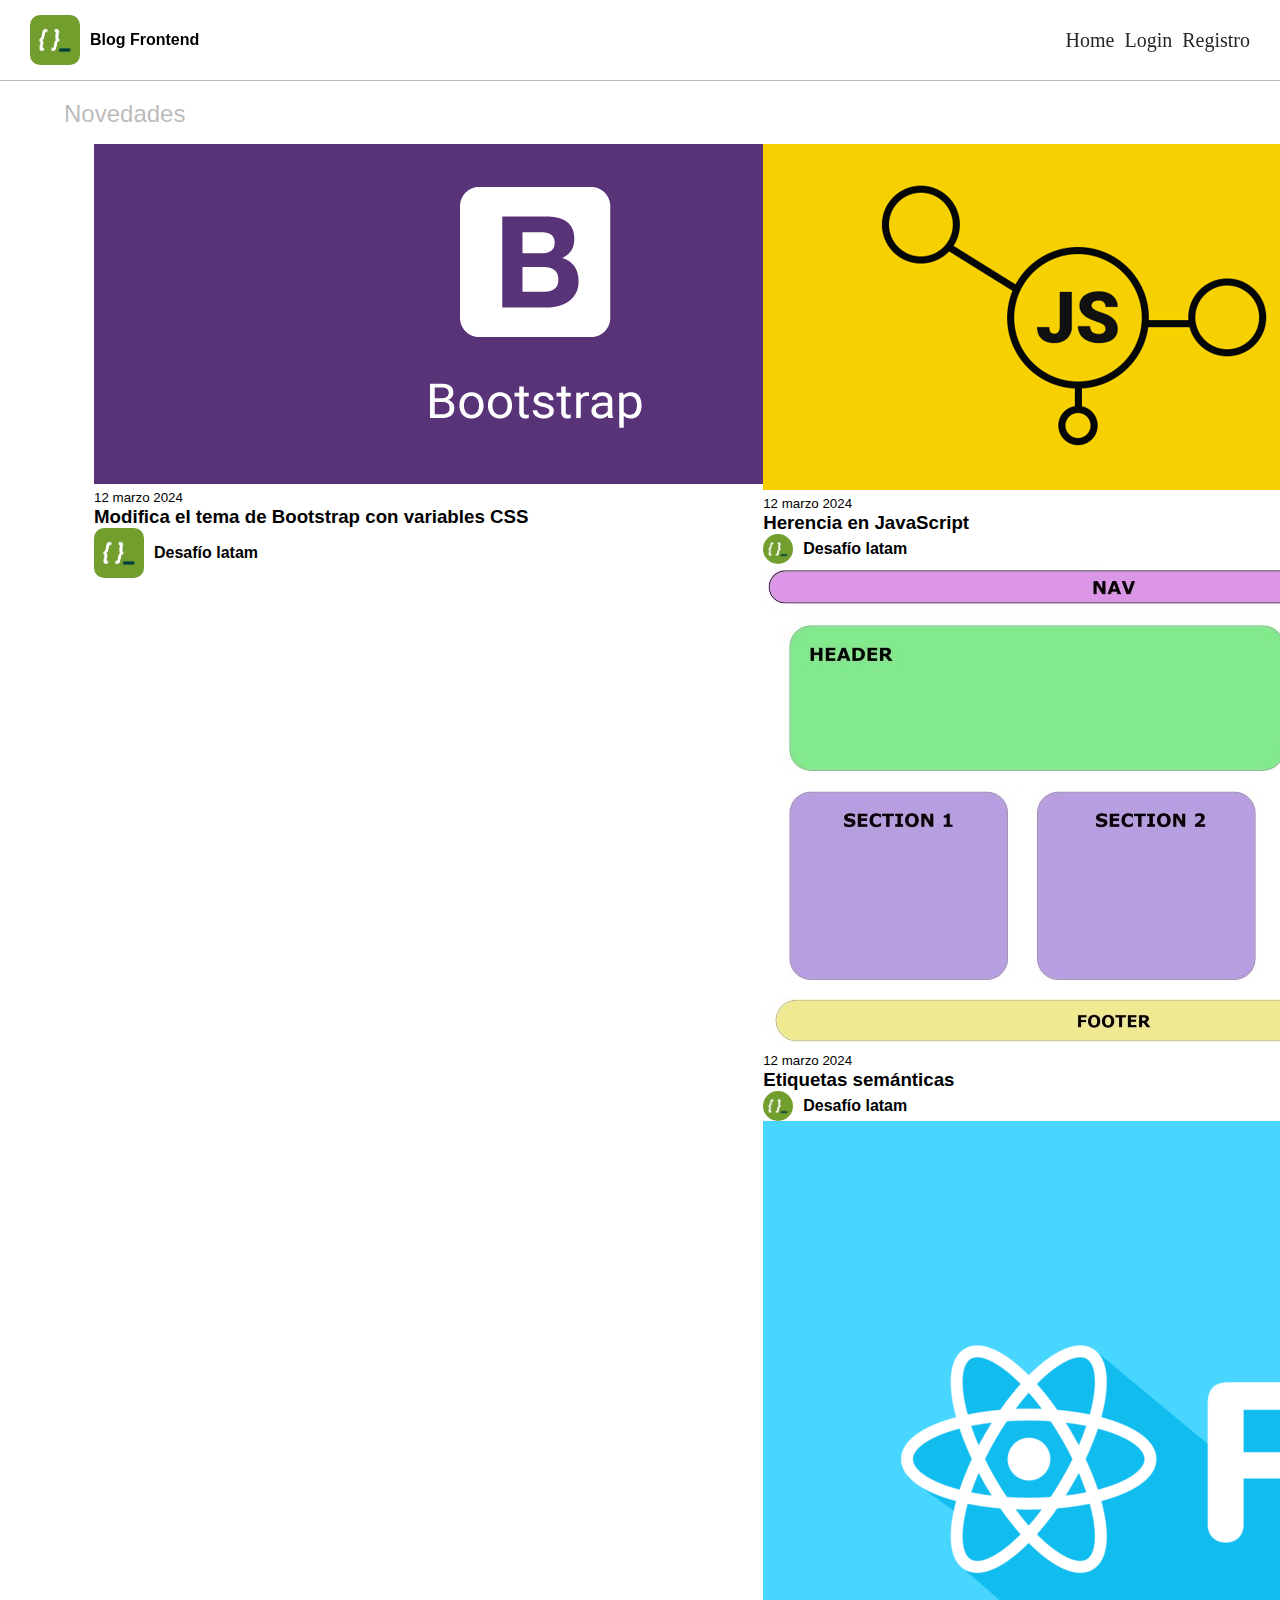
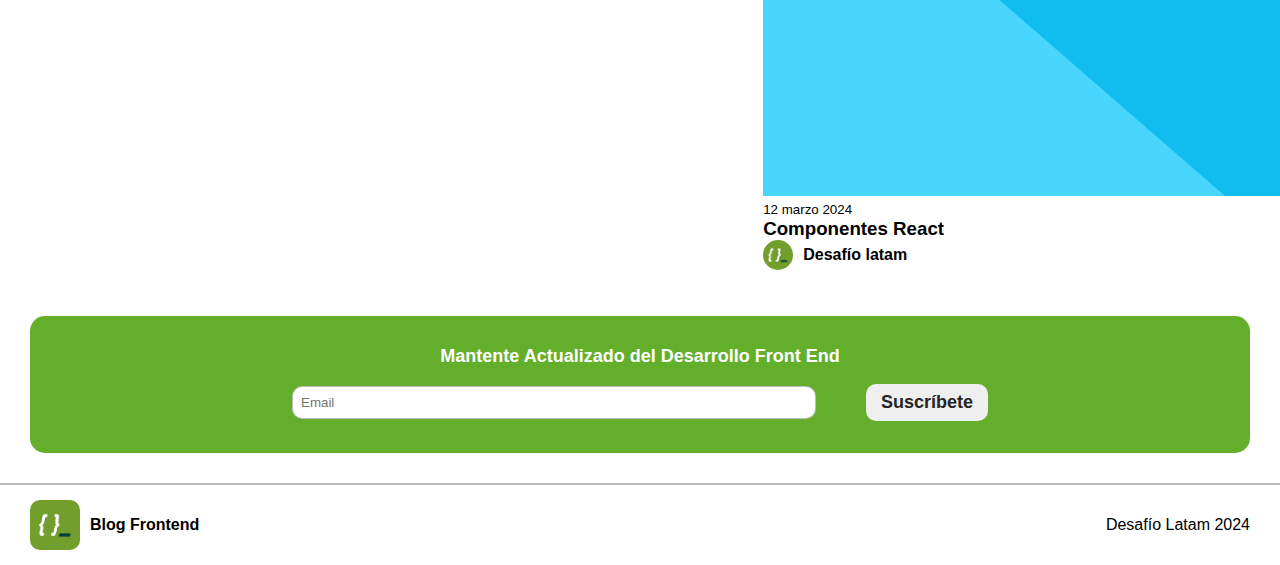
<file: index.html>
<!DOCTYPE html>
<html lang="en">

<head>
    <meta charset="UTF-8">
    <meta name="viewport" content="width=device-width, initial-scale=1.0">
    <title>Blog - FrontEnd</title>

    <link rel="stylesheet" href="./assets/css/main.css">

</head>

<body>

    <header class="header">
        <div class="logo">
            <img class="logo__imagen" src="./assets/img/logos/adl.png" alt="ADL">
            <span class="logo__brand"><strong>Blog Frontend</strong></span>
        </div>
        <div class="header__container-list">
            <ul class="lista-nav">
                <li class="lista-nav__item">
                    <a class="lista-nav__link" href="./">Home</a>
                </li>
                <li class="lista-nav__item">
                    <a class="lista-nav__link" href="./login.html">Login</a>
                </li>
                <li class="lista-nav__item">
                    <a class="lista-nav__link" href="./registro.html">Registro</a>
                </li>
            </ul>
        </div>
    </header>

    <main class="main-home">
        <section class="novedades">
            <h2 class="novedades__titulo">Novedades</h2>
            <div class="novedades__contenedor-posts">
                <div class="novedades__container-post-actual">
                    <div class="card">
                        <div class="card__header">
                            <a href="./post_bootstrap.html">
                                <img class="card__imagen" src="./assets/img/posts/bootstrap.png" alt="Post boostrap">
                            </a>

                        </div>
                        <div class="card__body">
                            <small class="card__fecha">12 marzo 2024</small>
                            <h3 class="card__titulo">Modifica el tema de Bootstrap con variables CSS</h3>
                            <div class="logo">
                                <img class="logo__imagen" src="./assets/img/logos/adl.png" alt="ADL">
                                <span class="logo__brand"><strong>Desafío latam</strong></span>
                            </div>
                        </div>
                    </div>
                </div>
                <div class="novedades__container-posts-anteriores">
                    <div class="card card--horizontal">
                        <div class="card__header">
                            <img class="card__imagen" src="./assets/img/posts/Herencia-JS.png" alt="Herencia">
                        </div>
                        <div class="card__body">
                            <small class="card__fecha">12 marzo 2024</small>
                            <h3 class="card__titulo">Herencia en JavaScript</h3>
                            <div class="logo">
                                <img class="logo__imagen logo__imagen--small" src="./assets/img/logos/adl.png"
                                    alt="ADL">
                                <span class="logo__brand"><strong>Desafío latam</strong></span>
                            </div>
                        </div>
                    </div>
                    <div class="card card--horizontal">
                        <div class="card__header">
                            <img class="card__imagen" src="./assets/img/posts/Etiquetas-semánticas-HTML.png" alt="HTML Semántico">
                        </div>
                        <div class="card__body">
                            <small class="card__fecha">12 marzo 2024</small>
                            <h3 class="card__titulo">Etiquetas semánticas</h3>
                            <div class="logo">
                                <img class="logo__imagen logo__imagen--small" src="./assets/img/logos/adl.png"
                                    alt="ADL">
                                <span class="logo__brand"><strong>Desafío latam</strong></span>
                            </div>
                        </div>
                    </div>
                    <div class="card card--horizontal">
                        <div class="card__header">
                            <img class="card__imagen" src="./assets/img/posts/reactComponents.png" alt="React">
                        </div>
                        <div class="card__body">
                            <small class="card__fecha">12 marzo 2024</small>
                            <h3 class="card__titulo">Componentes React</h3>
                            <div class="logo">
                                <img class="logo__imagen logo__imagen--small" src="./assets/img/logos/adl.png" alt="ADL">
                                <span class="logo__brand"><strong>Desafío latam</strong></span>
                            </div>
                        </div>
                    </div>
                </div>
            </div>
        </section>
        <section class="newsletter">
            <div class="container">
                <p class="newsletter__text">Mantente Actualizado del Desarrollo Front End</p>
                <form class="newsletter__form">
                    <input class="input" type="email" name="email" placeholder="Email" required>
                    <button class="btn btn--news"><a href="/">Suscríbete</a></button>
                </form>
            </div>
        </section>
    </main>

    <footer class="footer">
        <div class="logo">
            <img class="logo__imagen" src="./assets/img/logos/adl.png" alt="ADL">
            <span class="logo__brand"><strong>Blog Frontend</strong></span>
            <p class="footer__text">Desafío Latam 2024</p>
        </div>
    </footer>

</body>

</html>
</file>
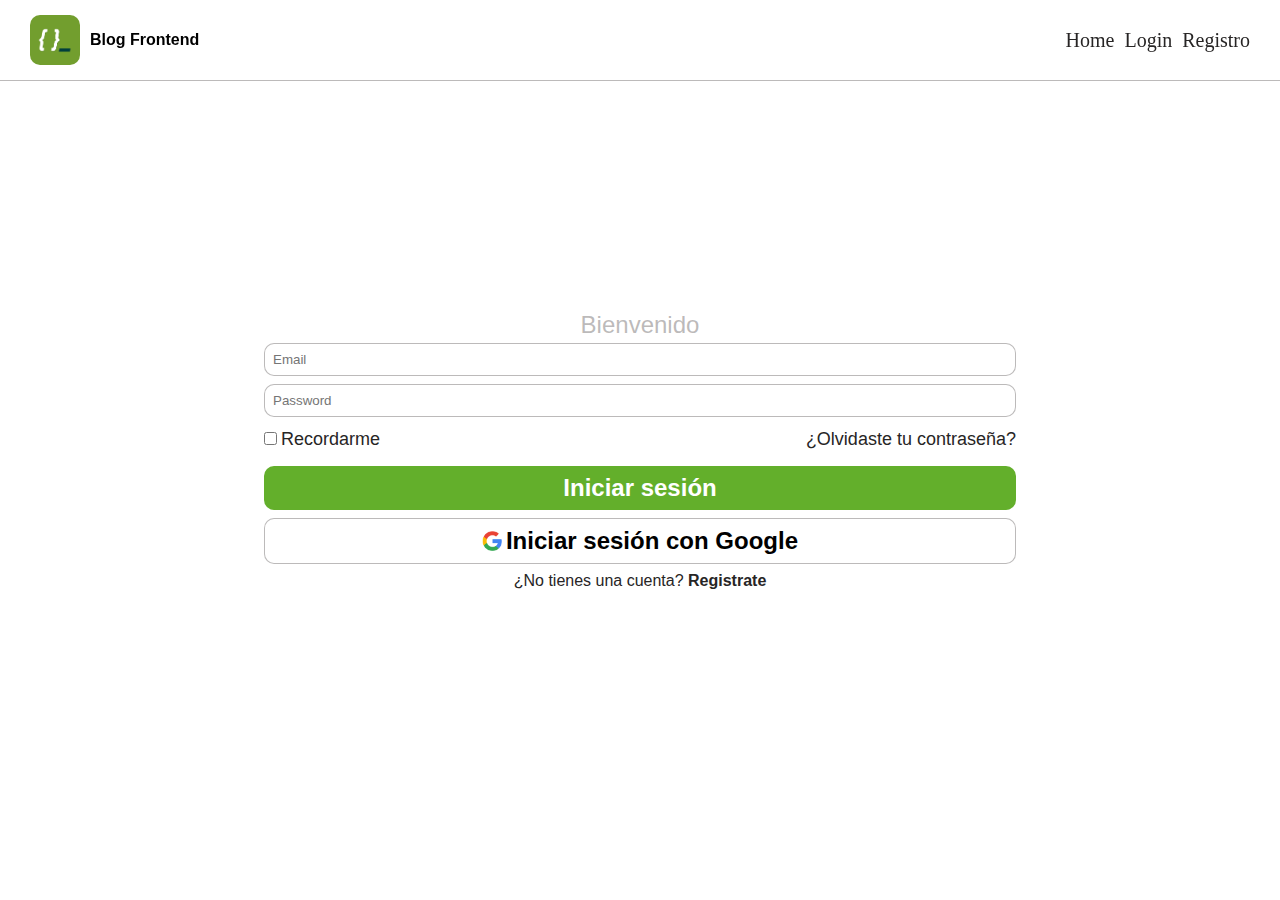
<file: login.html>
<!DOCTYPE html>
<html lang="en">

<head>
    <meta charset="UTF-8">
    <meta name="viewport" content="width=device-width, initial-scale=1.0">
    <title>Blog - Login</title>

    <link rel="stylesheet" href="./assets/css/main.css">

</head>

<body>

    <header class="header">
        <div class="logo">
            <img class="logo__imagen" src="./assets/img/logos/adl.png" alt="ADL">
            <span class="logo__brand"><strong>Blog Frontend</strong></span>
        </div>
        <div class="header__container-list">
            <ul class="lista-nav">
                <li class="lista-nav__item">
                    <a class="lista-nav__link" href="./">Home</a>
                </li>
                <li class="lista-nav__item">
                    <a class="lista-nav__link" href="./login.html">Login</a>
                </li>
                <li class="lista-nav__item">
                    <a class="lista-nav__link" href="./registro.html">Registro</a>
                </li>
            </ul>
        </div>
    </header>
    <main class="main-login">
        <form class="form-login">
            <h2 class="form-login__titulo">Bienvenido</h2>
            <div class="form-login__container-inputs">
                <div>
                    <input class="input" type="email" name="email" placeholder="Email" required>
                </div>
                <div>
                    <input class="input" type="password" name="password" placeholder="Password" required>
                </div>
            </div>
            <div class="form-login__container-checkbox">
                <div>
                    <input type="checkbox" name="recordarme" id="recordarme">
                    <span class="form-login__text-checkbox">Recordarme</span>
                </div>
                <div>
                    <span class="form-login__text-recupera-password">¿Olvidaste tu contraseña?</span>
                </div>
            </div>
            <div class="form-login__container-buttons">
                <button class="btn btn--adl"><a href="/">Iniciar sesión</a></button>
                <button class="btn btn--google">
                    <img src="./assets/img/logos/logo google.png" alt="adl" width="20">
                    Iniciar sesión con Google
                </button>

            </div>
            <div class="form-login__footer">
                <p>¿No tienes una cuenta?
                    <a href="./registro.html"><strong>Registrate</strong></a>
                </p>
            </div>
        </form>

        </section>

    </main>

</body>

</html>
</file>
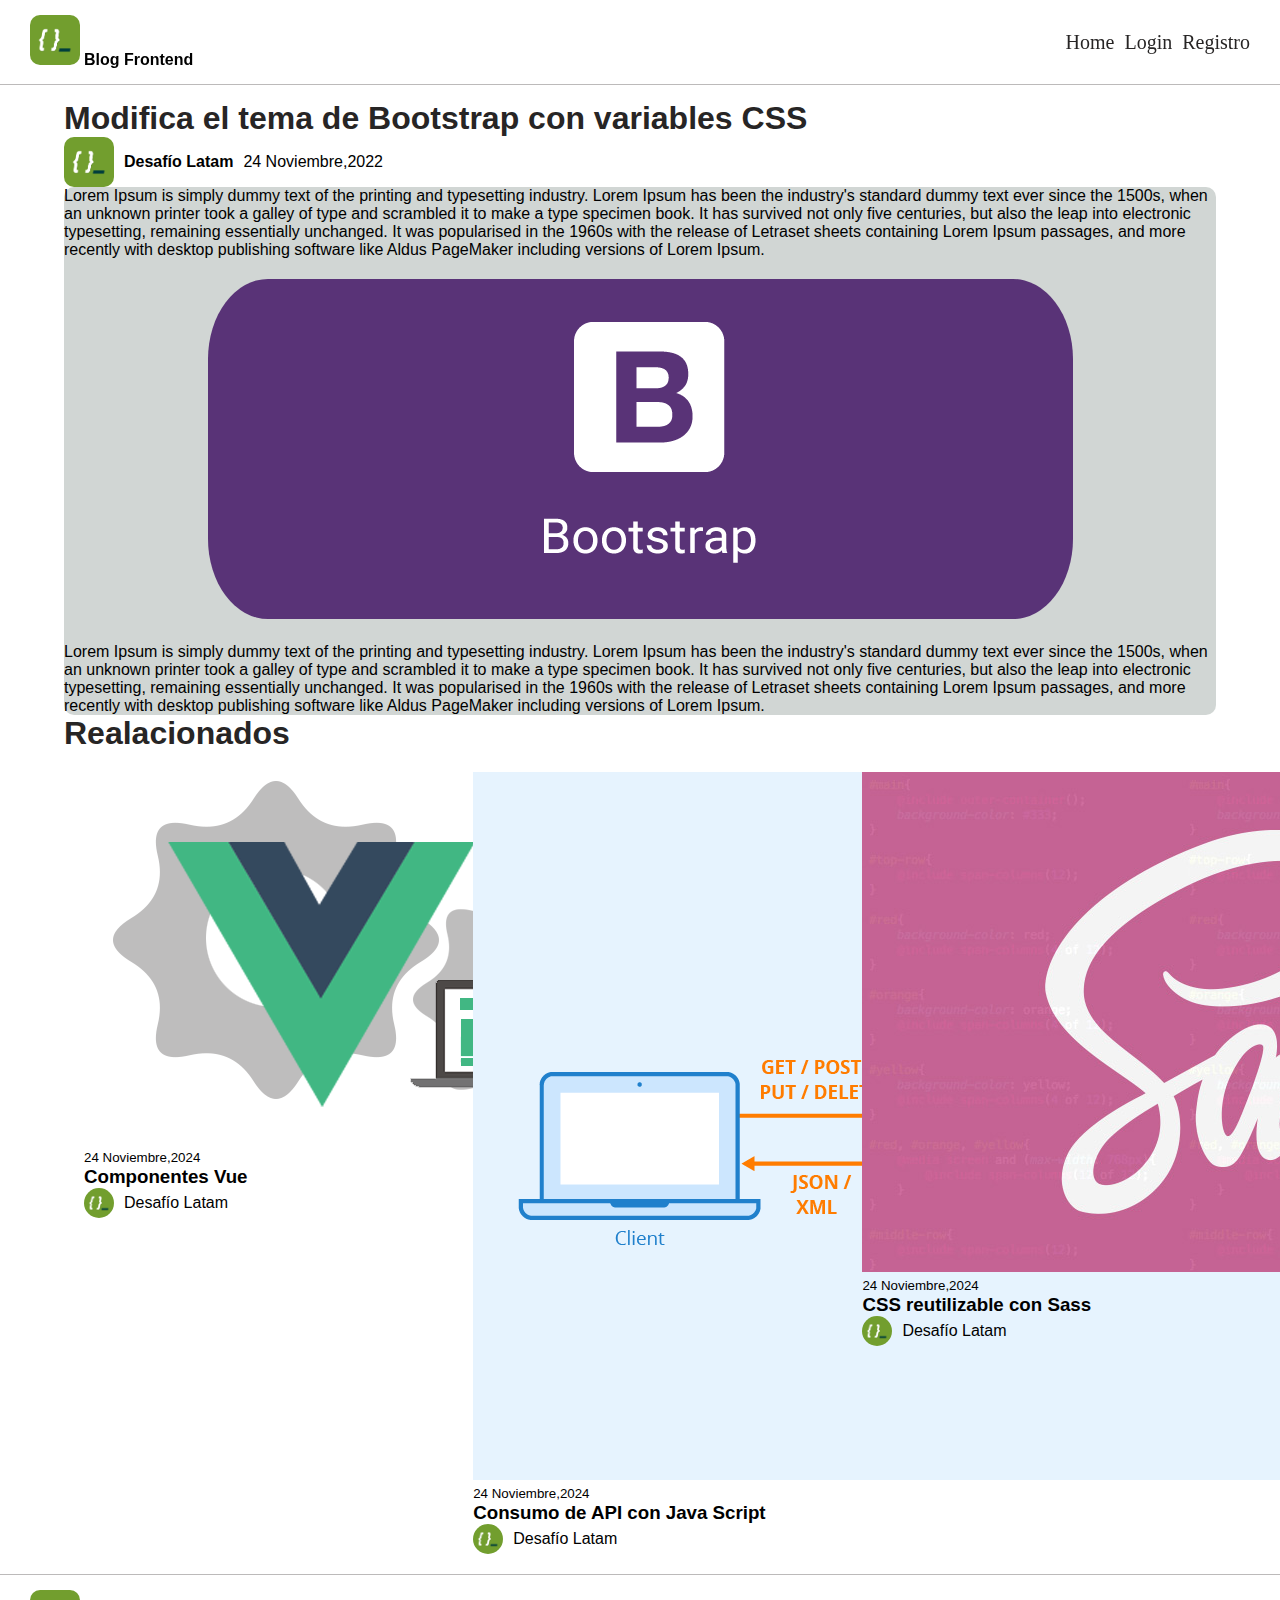
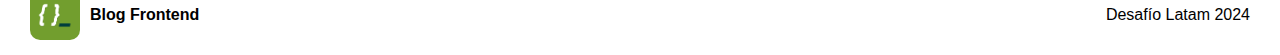
<file: post_bootstrap.html>
<!DOCTYPE html>
<html lang="en">

<head>
    <meta charset="UTF-8">
    <meta name="viewport" content="width=device-width, initial-scale=1.0">
    <title>BLog - Post-Bootstrap</title>

    <link rel="stylesheet" href="./assets/css/main.css">

</head>

<body>

    <header class="header">
        <div class="main-bootstrap__logo">
            <img class="logo__imagen" src="./assets/img/logos/adl.png" alt="ADL">
            <span class="logo__brand"><strong>Blog Frontend</strong></span>
        </div>
        <div class="header__container-list">
            <ul class="lista-nav">
                <li class="lista-nav__item">
                    <a class="lista-nav__link" href="./">Home</a>
                </li>
                <li class="lista-nav__item">
                    <a class="lista-nav__link" href="./login.html">Login</a>
                </li>
                <li class="lista-nav__item">
                    <a class="lista-nav__link" href="./registro.html">Registro</a>
                </li>
            </ul>
        </div>
    </header>
    <main class="main-post-bootstrap">
        <div class="post-bootstrap">
            <h1 class="post-bootstrap__titulo">Modifica el tema de Bootstrap con variables CSS</h1>
            <div class="logo">
                <img class="logo__imagen" src="./assets/img/logos/adl.png" alt="ADL">
                <span class="logo__brand"><strong>Desafío Latam</strong></span>

                <span class="logo__date">24 Noviembre,2022</span>
            </div>

            <div class="post-bootstrap__news">
                <p class="post-bootstrap__texto">
                    Lorem Ipsum is simply dummy text of the printing and typesetting industry. Lorem Ipsum has been the
                    industry's standard dummy text ever since the 1500s, when an unknown printer took a galley of type
                    and scrambled it to make a type specimen book. It has survived not only five centuries, but also the
                    leap into electronic typesetting, remaining essentially unchanged. It was popularised in the 1960s
                    with the release of Letraset sheets containing Lorem Ipsum passages, and more recently with desktop
                    publishing software like Aldus PageMaker including versions of Lorem Ipsum.
                </p>
                <div class="post-bootstrap__container-imagen">
                    <img class="post-bootstrap__imagen" src="./assets/img/posts/bootstrap.png" alt="Logo Bootstrap">
                </div>
                <p class="post-bootstrap__texto">
                    Lorem Ipsum is simply dummy text of the printing and typesetting industry. Lorem Ipsum has been the
                    industry's standard dummy text ever since the 1500s, when an unknown printer took a galley of type
                    and scrambled it to make a type specimen book. It has survived not only five centuries, but also the
                    leap into electronic typesetting, remaining essentially unchanged. It was popularised in the 1960s
                    with the release of Letraset sheets containing Lorem Ipsum passages, and more recently with desktop
                    publishing software like Aldus PageMaker including versions of Lorem Ipsum.
                </p>
            </div>
        </div>

        <h1 class="main-post-bootstrap__title">Realacionados</h1>
        <section class="main-post-bootstrap__relacionados">

            <article class="main-post-bootstrap__relacionados-box">
                <div>
                    <img class="card__imagen" src="./assets/img/posts/vue-components.png" alt="Vue">
                </div>
                <div class="">
                    <small class="card__fecha">24 Noviembre,2024</small>
                    <h3 class="card__titulo">Componentes Vue</h3>

                    <div class="logo">
                        <img class="logo__imagen logo__imagen--small" src="./assets/img/logos/adl.png" alt="adl">
                        <p class="tag__titulo tag__titulo--tiny">Desafío Latam</p>
                    </div>

                </div>
            </article>


            <article class="main-post-bootstrap__relacionados-box">
                <div>
                    <img class="card__imagen" src="./assets/img/posts/api-js.png" alt="api">
                </div>
                <div class="">
                    <small class="card__fecha">24 Noviembre,2024</small>
                    <h3 class="card__titulo">Consumo de API con Java Script</h3>

                    <div class="logo">
                        <img class="logo__imagen logo__imagen--small" src="./assets/img/logos/adl.png" alt="adl">
                        <p class="tag__titulo tag__titulo--tiny">Desafío Latam</p>
                    </div>

                </div>
            </article>
            <article class="main-post-bootstrap__relacionados-box">
                <div>
                    <img class="card__imagen" src="./assets/img/posts/sass.jpg" alt="sass">
                </div>
                <div class="container">
                    <small class="card__fecha">24 Noviembre,2024</small>
                    <h3 class="card__titulo">CSS reutilizable con Sass</h3>

                    <div class="logo">
                        <img class="logo__imagen logo__imagen--small" src="./assets/img/logos/adl.png" alt="adl">
                        <p class="tag__titulo tag__titulo--tiny">Desafío Latam</p>
                    </div>

                </div>
            </article>

        </section>

    </main>
    <footer class="footer">
        <div class="logo">
            <img class="logo__imagen" src="./assets/img/logos/adl.png" alt="ADL">
            <span class="logo__brand"><strong>Blog Frontend</strong></span>
            <p class="footer__text">Desafío Latam 2024</p>
        </div>
    </footer>

</body>

</html>
</file>
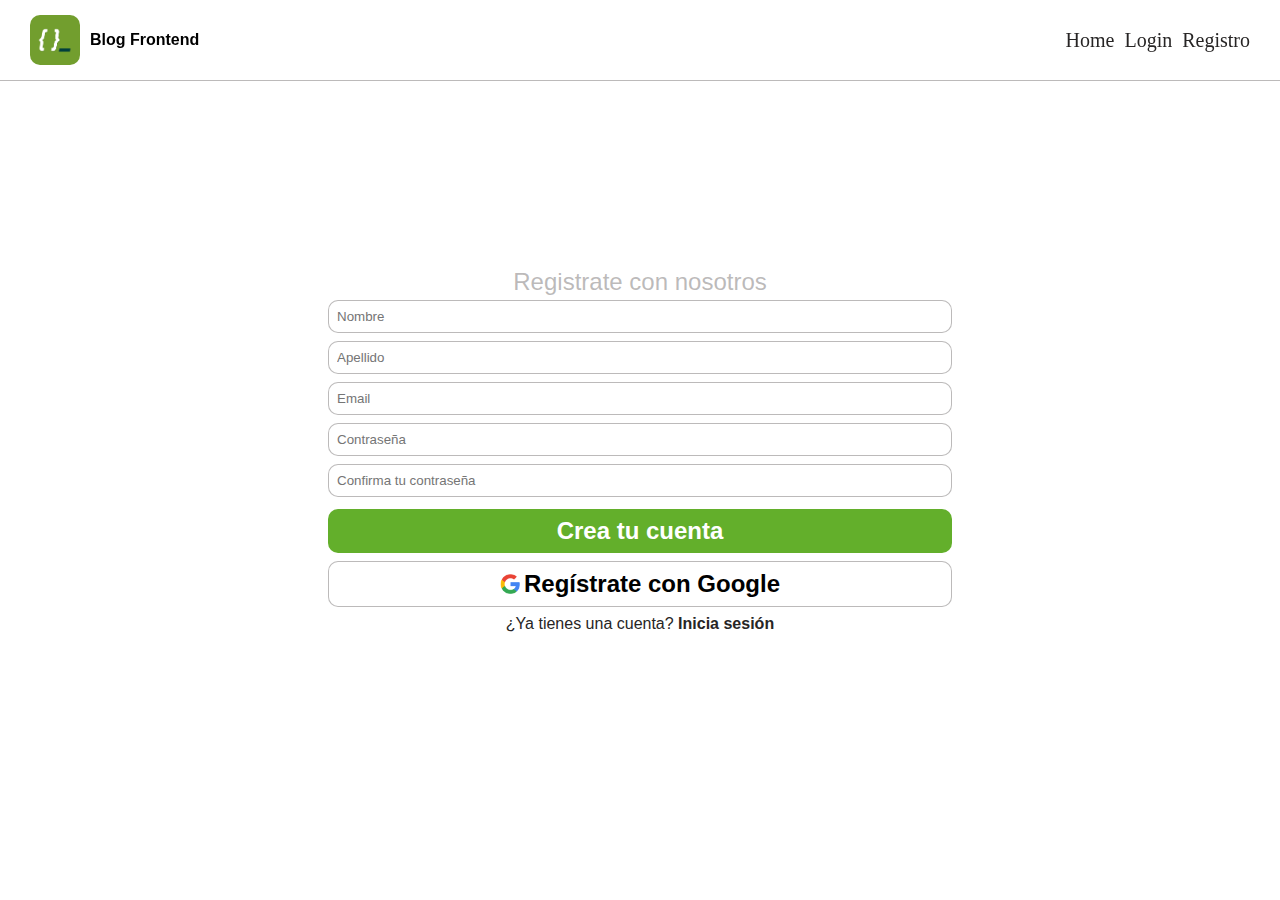
<file: registro.html>
<!DOCTYPE html>
<html lang="en">

<head>
    <meta charset="UTF-8">
    <meta name="viewport" content="width=device-width, initial-scale=1.0">
    <title>Blog - Registro</title>

    <link rel="stylesheet" href="./assets/css/main.css">

</head>

<body>

    <header class="header">
        <div class="logo">
            <img class="logo__imagen" src="./assets/img/logos/adl.png" alt="ADL">
            <span class="logo__brand"><strong>Blog Frontend</strong></span>
        </div>
        <div class="header__container-list">
            <ul class="lista-nav">
                <li class="lista-nav__item">
                    <a class="lista-nav__link" href="./">Home</a>
                </li>
                <li class="lista-nav__item">
                    <a class="lista-nav__link" href="./login.html">Login</a>
                </li>
                <li class="lista-nav__item">
                    <a class="lista-nav__link" href="./registro.html">Registro</a>
                </li>
            </ul>
        </div>
    </header>
    <main class="main-registro">
        <form class="form-registro">
            <h2 class="form-registro__titulo">Registrate con nosotros</h2>
            <div class="form-registro__container-inputs">
                <div>
                    <input class="input" type="text" name="nombre" placeholder="Nombre" required>
                </div>
                <div>
                    <input class="input" type="text" name="apellido" placeholder="Apellido" required>
                </div>
                <div>
                    <input class="input" type="email" name="email" placeholder="Email" required>
                </div>
                <div>
                    <input class="input" type="password" name="contraseña" placeholder="Contraseña" required>
                </div>
                <div>
                    <input class="input" type="password" name="confirmar" placeholder="Confirma tu contraseña" required>
                </div>


            </div>
            <div class="form-registro__container-buttons">
                <button class="btn btn--adl" type="submit"><a href="./login.html">Crea tu cuenta</a></button>
                <button class="btn btn--google">
                    <img src="./assets/img/logos/logo google.png" alt="adl" width="20">
                    Regístrate con Google
                </button>

            </div>
            <div class="form-registro__footer">
                <p>¿Ya tienes una cuenta?
                    <a href="./login.html"><strong>Inicia sesión</strong></a>
                </p>
            </div>
        </form>

        </section>

    </main>

</body>

</html>
</file>
<file: assets/css/main.css>
* {
  margin: 0;
  padding: 0;
  box-sizing: border-box;
}

h1 {
  font-size: 32px;
  font-weight: 700;
  color: rgb(39, 37, 37);
}

h2 {
  font-size: 28px;
  font-weight: 700;
  color: rgba(121, 117, 117, 0.5);
}

h2 {
  font-size: 24px;
  font-weight: 500;
  color: rgba(121, 117, 117, 0.5);
}

h1 {
  font-family: "Poppins", sans-serif;
}

h2,
h3,
h4,
h5,
h6 {
  font-family: "Roboto", sans-serif;
}

p,
small,
label,
span {
  font-family: "Lato", sans-serif;
}

.header {
  padding: 15px 30px;
  position: fixed;
  top: 0;
  width: 100%;
  border-bottom: 1px solid rgba(121, 117, 117, 0.5);
  display: flex;
  justify-content: space-between;
}
.header__container-list {
  display: flex;
  align-items: center;
}

.form-login {
  width: 60%;
  margin: 0 auto;
  text-align: center;
  padding: 8px;
}
.form-login__container-checkbox {
  display: flex;
  justify-content: space-between;
  padding: 8px 0;
}
.form-login__text-checkbox {
  font-size: 18px;
  color: rgb(39, 37, 37);
}
.form-login__text-recupera-password {
  font-size: 18px;
  color: rgb(39, 37, 37);
}
.form-login__container-buttons {
  display: flex;
  flex-direction: column;
  gap: 8px;
  padding: 8px 0;
}
.form-login__footer {
  color: rgb(39, 37, 37);
}
.form-login__footer a {
  color: rgb(39, 37, 37);
  text-decoration: none;
}

.form-registro {
  width: 50%;
  margin: 0 auto;
  text-align: center;
  padding: 8px;
}
.form-registro__container-checkbox {
  display: flex;
  justify-content: space-between;
  padding: 8px 0;
}
.form-registro__text-checkbox {
  font-size: 18px;
  color: rgb(39, 37, 37);
}
.form-registro__text-recupera-password {
  font-size: 18px;
  color: rgb(39, 37, 37);
}
.form-registro__container-buttons {
  display: flex;
  flex-direction: column;
  gap: 8px;
  padding: 8px 0;
}
.form-registro__footer {
  color: rgb(39, 37, 37);
}
.form-registro__footer a {
  color: rgb(39, 37, 37);
  text-decoration: none;
}

.main-login {
  height: 100vh;
  display: flex;
  justify-content: center;
  align-items: center;
}

.main-registro {
  height: 100vh;
  display: flex;
  justify-content: center;
  align-items: center;
}

.newsletter {
  background-color: #63af2b;
  border-radius: 15px;
  margin: 30px;
  padding: 30px;
}
.newsletter__text {
  color: white;
  font-size: 18px;
  font-weight: 700;
  text-align: center;
  padding-bottom: 15px;
}
.newsletter__form {
  width: 60%;
  align-items: center;
  display: flex;
  justify-content: center;
  gap: 50px;
  margin: 0 auto;
}

.footer {
  background-color: #fff;
  padding: 15px 30px;
  border-top: 1px solid rgba(121, 117, 117, 0.5);
}

.footer__text {
  margin-left: auto;
}

.logo {
  display: flex;
  align-items: center;
  gap: 10px;
}
.logo__imagen {
  width: 50px;
  height: 50px;
  border-radius: 10px;
}
.logo__imagen--small {
  width: 30px;
  height: 30px;
  border-radius: 50%;
  -webkit-border-radius: 50%;
  -moz-border-radius: 50%;
  -ms-border-radius: 50%;
  -o-border-radius: 50%;
}
.logo___brand {
  font-size: 32px;
  font-weight: 400;
}
.logo___brand--small {
  font-size: 24px;
}

.btn {
  padding: 8px 15px;
  border-radius: 10px;
  border: none;
  font-size: 24px;
  font-weight: 700;
}
.btn a {
  color: rgb(39, 37, 37);
  text-decoration: none;
}
.btn--adl {
  background-color: #63af2b;
}
.btn--adl a {
  color: #fff;
}
.btn--google {
  background-color: #fff;
  border: 1px solid rgba(121, 117, 117, 0.5);
  display: flex;
  justify-content: center;
  align-items: center;
  gap: 4px;
}
.btn--news {
  font-size: 18px;
  border-radius: 10px;
  border: none;
}

.input {
  width: 100%;
  margin: 4px 0;
  padding: 8px;
  border: 1px solid rgba(121, 117, 117, 0.5);
  border-radius: 10px;
}

.btn {
  padding: 8px 15px;
  border-radius: 10px;
  border: none;
  font-size: 24px;
  font-weight: 700;
}
.btn a {
  color: rgb(39, 37, 37);
  text-decoration: none;
}
.btn--adl {
  background-color: #63af2b;
}
.btn--adl a {
  color: #fff;
}
.btn--google {
  background-color: #fff;
  border: 1px solid rgba(121, 117, 117, 0.5);
  display: flex;
  justify-content: center;
  align-items: center;
  gap: 4px;
}
.btn--news {
  font-size: 18px;
  border-radius: 10px;
  border: none;
}

.lista-nav {
  display: flex;
  gap: 10px;
  list-style-type: none;
}
.lista-nav__link {
  text-decoration: none;
  color: rgb(39, 37, 37);
  font-size: 20px;
}
.lista-nav__link:hover {
  font-weight: bold;
  border-top: 2px solid rgb(39, 37, 37);
  border-bottom: 2px solid rgb(39, 37, 37);
  font-size: 24px;
}

.main-home {
  margin: 100px auto 0px auto;
  border-bottom: 1px solid rgba(121, 117, 117, 0.5);
}

.novedades {
  width: 90%;
  margin: auto;
}
.novedades__contenedor-posts {
  display: flex;
  gap: 8px;
  padding: 16px 0;
}
.novedades__container-post-actual {
  width: 60%;
  padding: 0 30px;
}
.novedades__container-posts-anteriores {
  width: 40%;
}
@media (max-width: 992px) {
  .novedades__contenedor-posts {
    flex-direction: column;
  }
  .novedades__container-post-actual {
    width: 100%;
  }
  .novedades__container-posts-anteriores {
    width: 80%;
    margin: 0 auto;
    display: flex;
    flex-direction: column;
  }
}

.main-post-bootstrap {
  margin: 100px auto 0 auto;
  width: 90%;
}
.main-post-bootstrap__relacionados-box {
  width: 30%;
}
.main-post-bootstrap__relacionados-box__title {
  padding: 30px;
}

.post-bootstrap__news {
  background-color: rgba(206, 212, 209, 0.947);
  border-radius: 10px;
  display: flex;
  flex-direction: column;
  align-items: center;
}
.post-bootstrap__texto {
  color: black;
  font-family: "Poppins", sans-serif;
}
.post-bootstrap__imagen {
  border-radius: 100px;
  padding: 20px 40px;
}
.post-bootstrap__container-image {
  display: flex;
  justify-content: center;
  border-radius: 20px;
}

.main-post-bootstrap__relacionados {
  display: flex;
  justify-content: space-between;
  padding: 20px;
}/*# sourceMappingURL=main.css.map */
</file>
